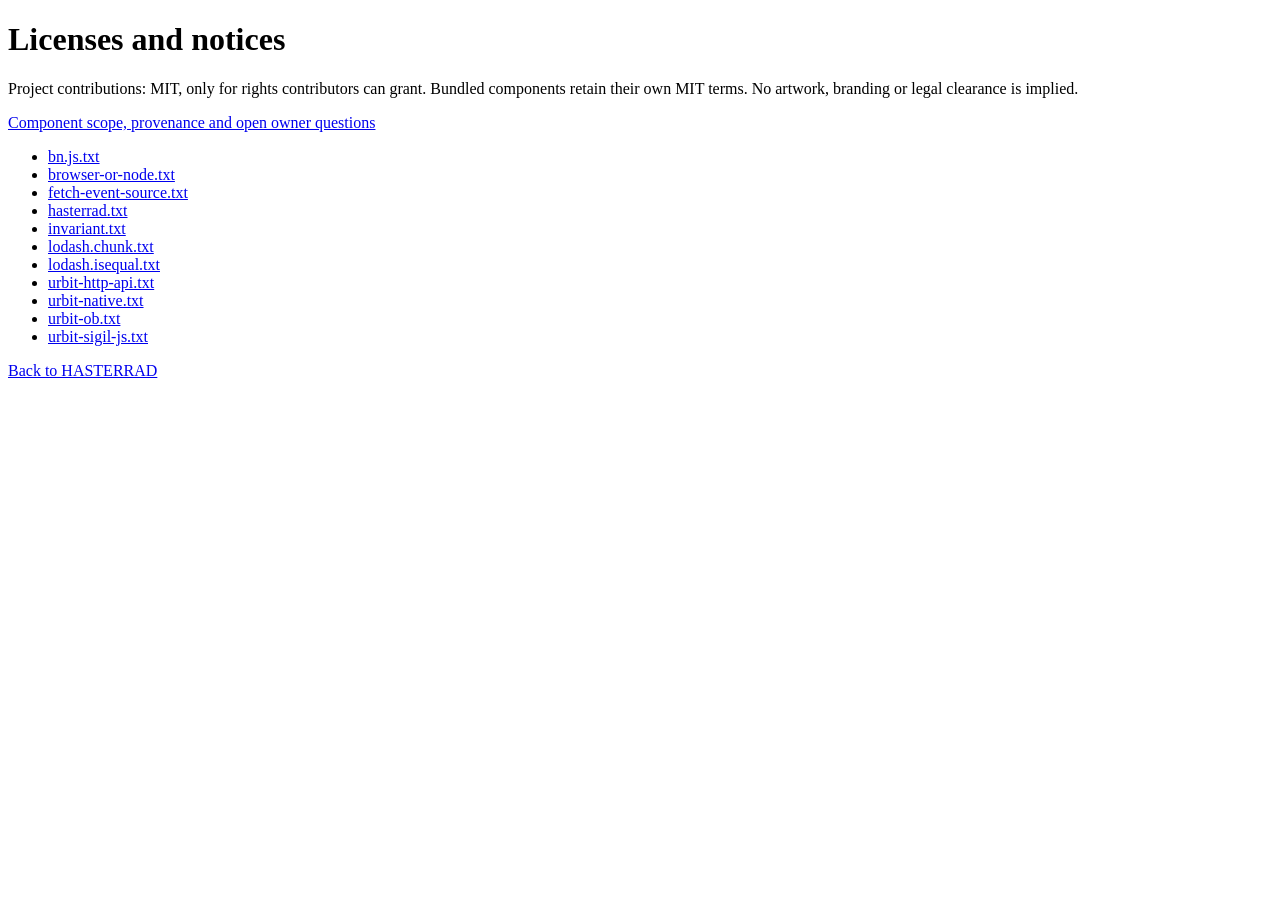
<file: frontend/public/licenses/index.html>
<!doctype html>
<html lang="en"><meta charset="utf-8"><meta name="viewport" content="width=device-width"><title>HASTERRAD licenses</title><main><h1>Licenses and notices</h1><p>Project contributions: MIT, only for rights contributors can grant. Bundled components retain their own MIT terms. No artwork, branding or legal clearance is implied.</p><p><a href="THIRD-PARTY-NOTICES.md">Component scope, provenance and open owner questions</a></p><ul><li><a href="bn.js.txt">bn.js.txt</a></li><li><a href="browser-or-node.txt">browser-or-node.txt</a></li><li><a href="fetch-event-source.txt">fetch-event-source.txt</a></li><li><a href="hasterrad.txt">hasterrad.txt</a></li><li><a href="invariant.txt">invariant.txt</a></li><li><a href="lodash.chunk.txt">lodash.chunk.txt</a></li><li><a href="lodash.isequal.txt">lodash.isequal.txt</a></li><li><a href="urbit-http-api.txt">urbit-http-api.txt</a></li><li><a href="urbit-native.txt">urbit-native.txt</a></li><li><a href="urbit-ob.txt">urbit-ob.txt</a></li><li><a href="urbit-sigil-js.txt">urbit-sigil-js.txt</a></li></ul><p><a href="../index.html">Back to HASTERRAD</a></p></main></html>
</file>
